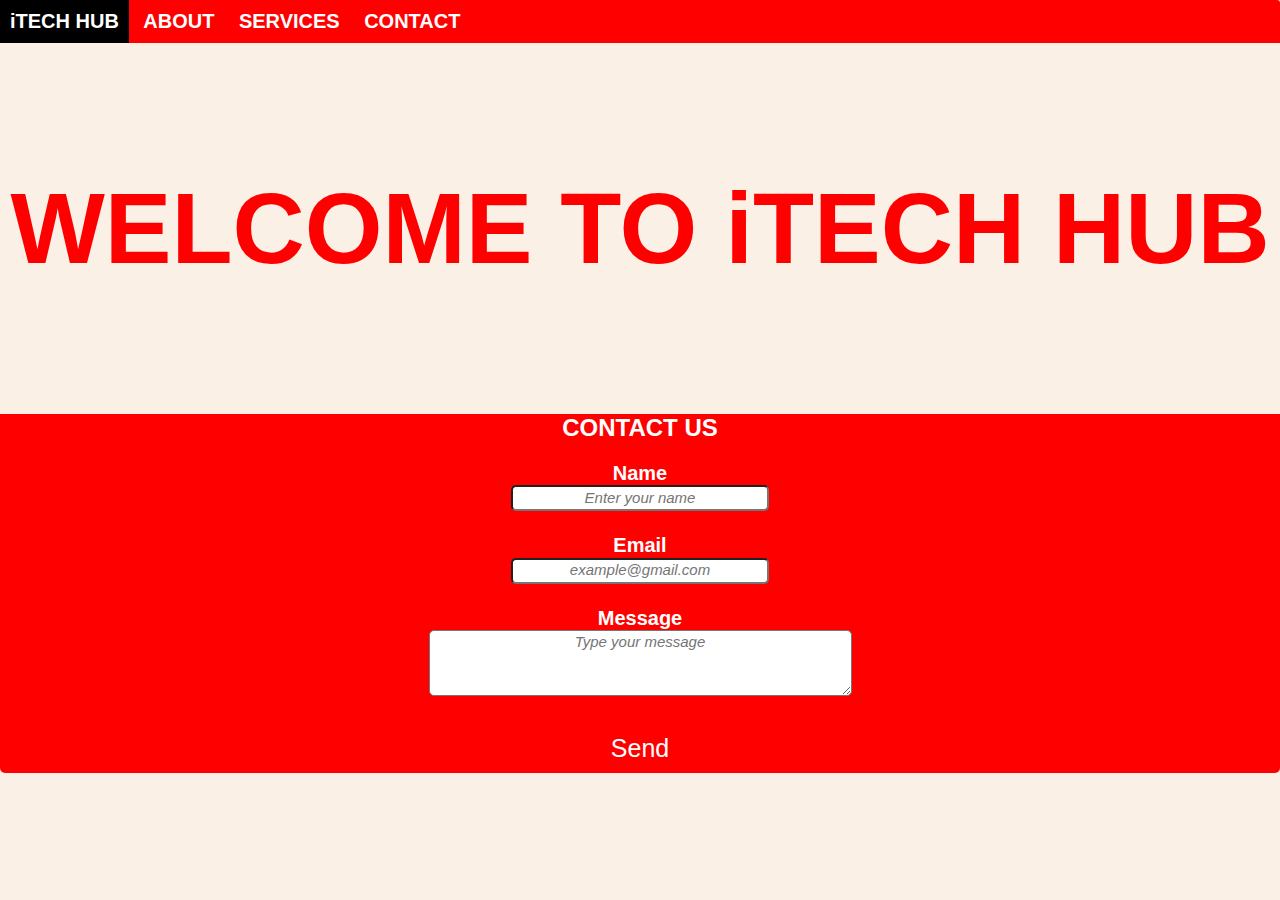
<file: index.html>
<!DOCTYPE html>
<html>
<head>
	<meta charset="utf-8">
	<meta name="viewport" content="width=device-width, initial-scale=1">
	<title>iTECH HUB</title> 
	<link rel="stylesheet" href="style.css">	
</head>

<body>
<strong> 
	<div class="navbar">	
<a class="active" href="index.html">iTECH HUB</a>
<a href="about.html">ABOUT</a> 
<a href="services.html">SERVICES</a>
<a href="contact.html">CONTACT</a>
	</div>

	<div  class="home">
		<strong>
			WELCOME TO iTECH HUB
		</strong>
	</div>

	<div class="bottom">
		<h2>CONTACT US</h2>
		<div class="lbl"> 
<form> 
    <label for="name">Name</label><br>

    <input class="input_area1"type="text" id="name" name="name" placeholder="Enter your name"><br>

   <br> <label for="email">Email</label><br>

    <input   class="input_area1" type="email" id="email" name="email" placeholder="example@gmail.com"><br>

   <br> <label for="message">Message</label><br>

  <textarea class="input_area" id="message" name="message" rows="4" cols="50" placeholder="Type your message"></textarea><br>

   <br> <input class="btn_submit" type="submit" value="Send">
</strong>
</form>
</div>
	</div>
</body>
</html>
</file>
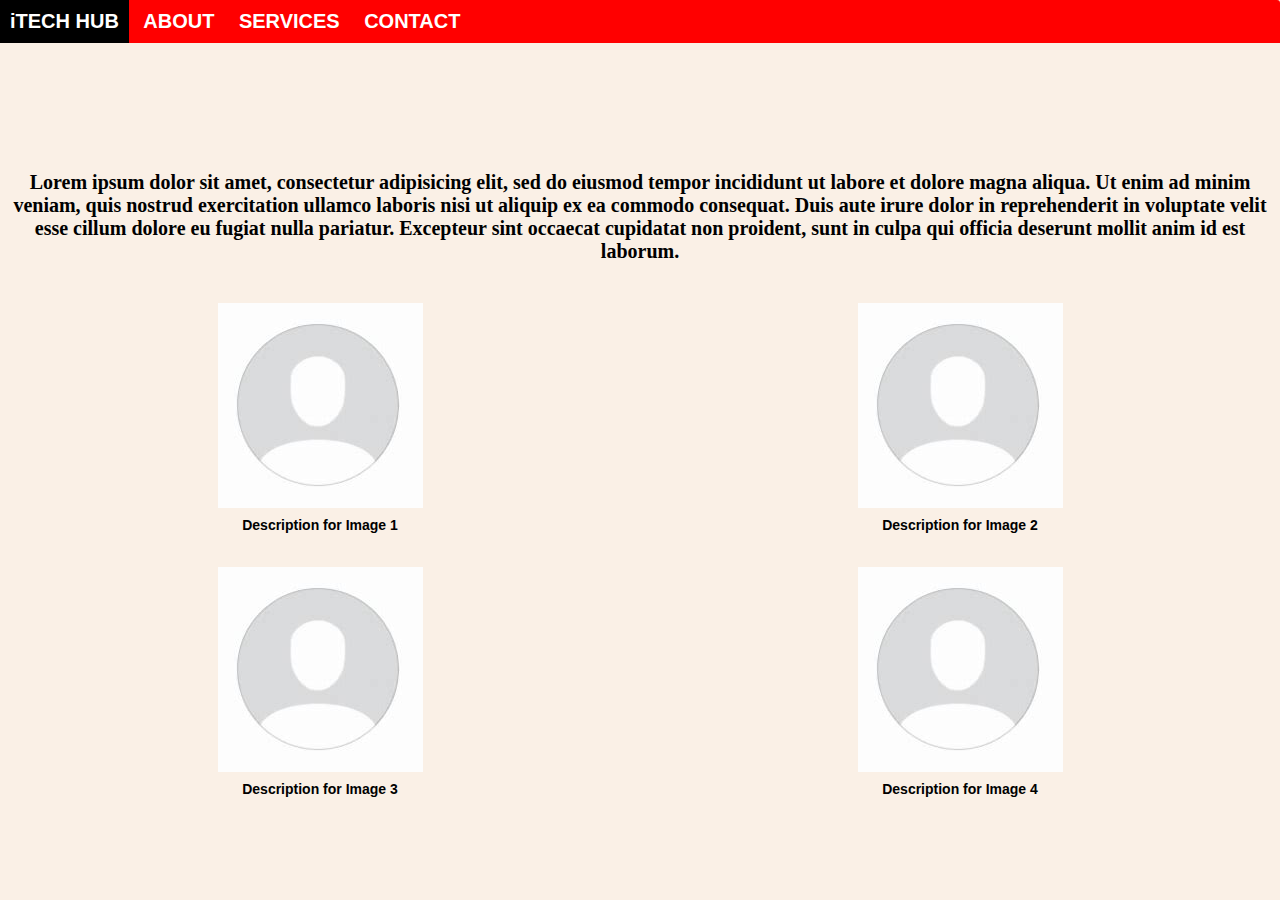
<file: about.html>
<!DOCTYPE html>
<html>
<head>
	<meta charset="utf-8">
	<meta name="viewport" content="width=device-width, initial-scale=1">
	<title>iTECH HUB</title>

	<link rel="stylesheet" href="style.css">	 
</head>

<body>
	<strong>
	<div class="navbar">	
<a class="active" href="index.html">iTECH HUB</a>
<a href="about.html">ABOUT</a> 
<a href="services.html">SERVICES</a>
<a href="contact.html">CONTACT</a>
</p>
	</div>

<div class="lorem1">
	Lorem ipsum dolor sit amet, consectetur adipisicing elit, sed do eiusmod
	tempor incididunt ut labore et dolore magna aliqua. Ut enim ad minim veniam,
	quis nostrud exercitation ullamco laboris nisi ut aliquip ex ea commodo
	consequat. Duis aute irure dolor in reprehenderit in voluptate velit esse
	cillum dolore eu fugiat nulla pariatur. Excepteur sint occaecat cupidatat non
	proident, sunt in culpa qui officia deserunt mollit anim id est laborum.
</div>

<div class="gallery">
	<div class="image">
	  <img src="images/no_profile.jpg" >
	  <p>Description for Image 1</p>
	</div>
	<div class="image">
	  <img src="images/no_profile.jpg">
	  <p>Description for Image 2</p>
	</div>
	<div class="image">
	  <img src="images/no_profile.jpg" >
	  <p>Description for Image 3</p>
	</div>
	<div class="image">
	  <img src="images/no_profile.jpg">
	  <p>Description for Image 4</p>
	</div>
  

	</div>
	</strong>
  
</body>
</html>
</file>
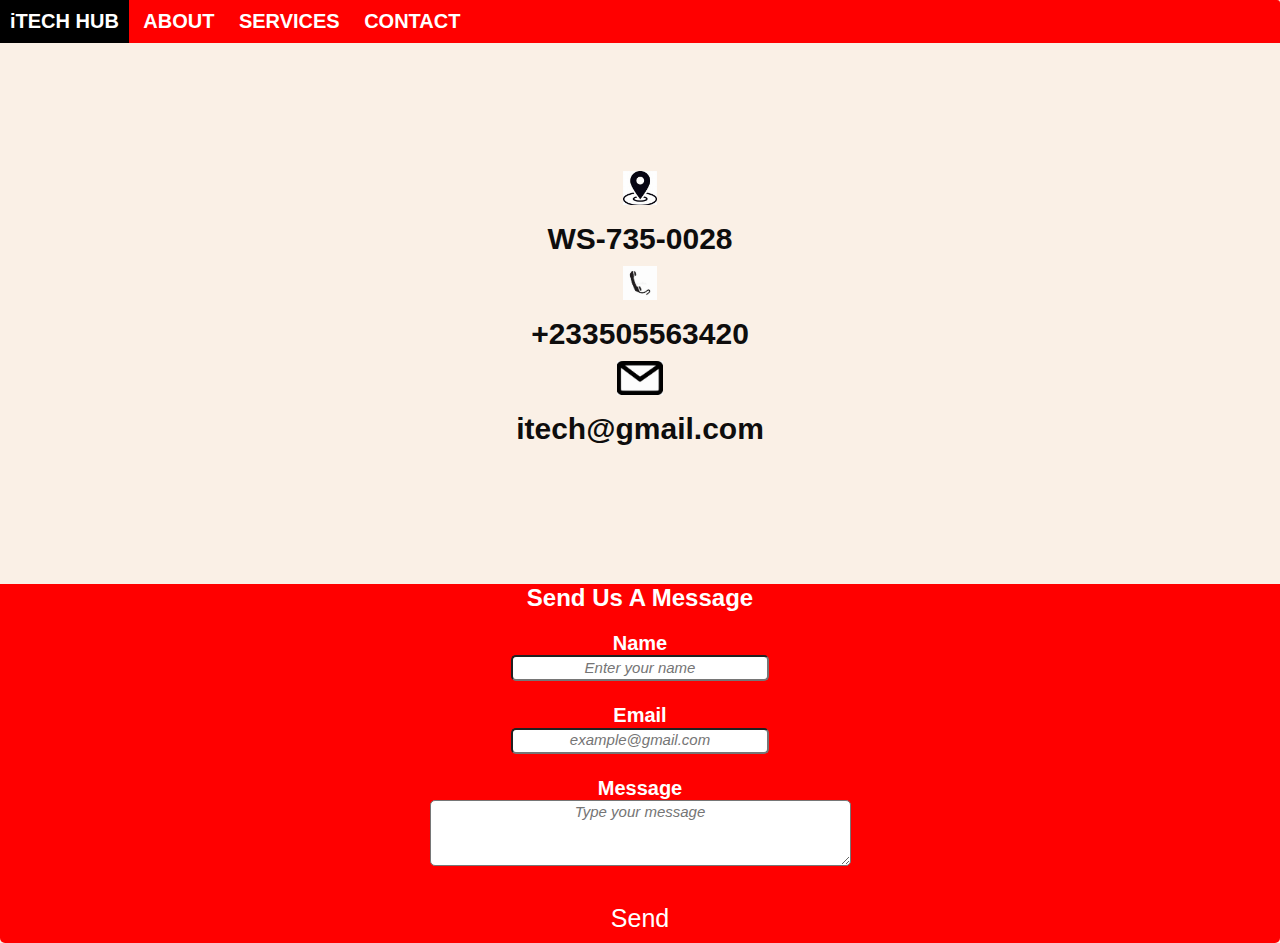
<file: contact.html>
<!DOCTYPE html>
<html>
<head>
	<meta charset="utf-8">
	<meta name="viewport" content="width=device-width, initial-scale=1">
	<title>iTECH HUB</title>

	<link rel="stylesheet" href="style.css">
	
	 
</head>

<body>
<strong> 
	<div class="navbar">
		
<a class="active" href="index.html">iTECH HUB</a>

<a href="about.html">ABOUT</a> 

<a href="services.html">SERVICES</a>

<a href="contact.html">CONTACT</a>
</p>
	</div>

	<div class="my_con">
		<img src="images/loc.jpg" class="_loc"><br> <a href="https://maps.app.goo.gl/8Ugr8FQ4xNuySYBv7" class="mail">WS-735-0028</a>
		<br>
		<img src="images/phone.jpg" class="_loc1"><br><a href="tel:+233505563420" class="mail">+233505563420</a>

		<br>
		<img src="images/email.jpg" class="_loc"><br> <a href="mailto:paulkweku26@gmail.com" class="mail">itech@gmail.com</a>
	</div>

	<div class="bottom">
		<h2>Send Us A Message</h2>

	<div class="lbl"> 
<form>
	
    <label for="name">Name</label><br>

    <input class="input_area1"type="text" id="name" name="name" placeholder="Enter your name"><br>

   <br> <label for="email">Email</label><br>

    <input   class="input_area1" type="email" id="email" name="email" placeholder="example@gmail.com"><br>

   <br> <label for="message">Message</label><br>

  <textarea class="input_area" id="message" name="message" rows="4" cols="50" placeholder="Type your message"></textarea><br>

   <br> <input class="btn_submit" type="submit" value="Send">
</form>
</div>
	</div>
</strong>
</body>
</html>
</file>
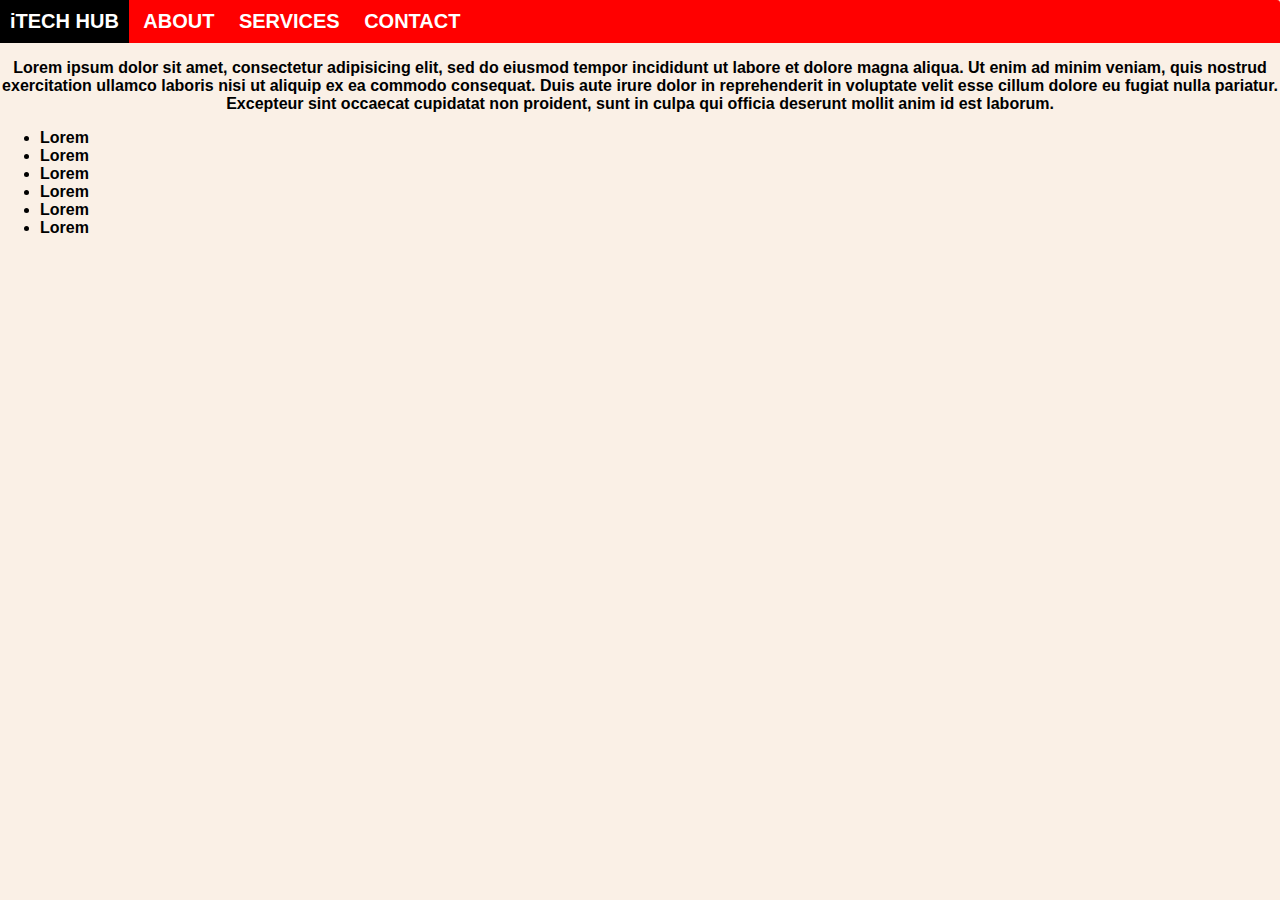
<file: services.html>
<!DOCTYPE html>
<html>
<head>
	<meta charset="utf-8">
	<meta name="viewport" content="width=device-width, initial-scale=1">
	<title>iTECH HUB</title>
	<link rel="stylesheet" href="style.css">	
 </head>

<body>
	<strong>
	<div class="navbar">		
<a class="active" href="index.html">iTECH HUB</a>
<a href="about.html">ABOUT</a> 
<a href="services.html">SERVICES</a>
<a href="contact.html">CONTACT</a>
</p>
	</div>
	
<div class="Lorem2">
 Lorem ipsum dolor sit amet, consectetur adipisicing elit, sed do eiusmod
 tempor incididunt ut labore et dolore magna aliqua. Ut enim ad minim veniam,
 quis nostrud exercitation ullamco laboris nisi ut aliquip ex ea commodo
 consequat. Duis aute irure dolor in reprehenderit in voluptate velit esse
 cillum dolore eu fugiat nulla pariatur. Excepteur sint occaecat cupidatat non
 proident, sunt in culpa qui officia deserunt mollit anim id est laborum.
</div>

<div class="list">
<ul>
	<li>Lorem</li>
	<li>Lorem</li>
	<li>Lorem</li>
	<li>Lorem</li>
	<li>Lorem</li>
	<li>Lorem</li>
</ul>
	</div> 
	</strong>
</body>
</html>
</file>
<file: style.css>
body {
    font-family: Arial, sans-serif;
    margin: 0;
    padding: 0;
    background-color:linen;
  }

.navbar {
  background-color: red; 	
  border-radius: 3px;
  border-bottom-right-radius: 0px;  
}

a{
  text-decoration: none;
  text-align: center;
  display: inline-block;
  padding: 10px;
  color: white;
  font-family: sans-serif;
  font-size: 20px;
}

.navbar a:hover{
background-color: #ddd;
margin-left: auto;
}

.navbar a.active {
    background-color:black;
    color: white;
    border-radius: 5px;
    border-top-right-radius: 0;
    border-radius: 0; 
}

.home{
    text-align: center;
    margin-top: 10%;
    font-size: 100px;
    color: red;
    font-family: sans-serif;
}

.bottom{
    color: white;
    background-color: red;
    font-family: sans-serif;
    text-align: center;
    margin-top: 10%;
    border-radius: 5px;
    border-top-left-radius:0px ;
    border-top-right-radius: 0px;   
}

.lbl{
    text-align: center;
    font-size: 20px;
}

.btn_submit{
    
        padding: 10px 20px;
        font-size: 25px;
        background-color:red;
        color: #fff;
        border: none;
        border-radius: 0px;
        cursor: pointer;     
}

.btn_submit:hover{
  background-color:black;
  border-radius: 10px;

}

::placeholder{
    text-align: center;
    font-family: sans-serif;
    font-size: 15px;
  font-style: italic;
}

.lorem1{
	text-align: center;
	font-size: 20px;
	font-family: serif;
	margin-top: 10%;
}

.Lorem2{
	text-align: center;
}

.lorem3{
  
  text-align: center;
}

.input_area{
    border-radius: 5px;
}

.input_area1{
  border-radius: 5px;
  height: 20px;
  width: 250px;
}

.gallery {
  display: flex;
  flex-wrap: wrap;
  margin-top: 30px;
  text-align: center;
}

.image {
  flex: 1 0 50%; /* Two images per row */
  padding: 10px;
  box-sizing: border-box;
}

.image img {
  max-width: 100%;
  height: auto;
}

.image p {
  margin-top: 5px;
  font-size: 14px;
}
.my_con{
margin-top: 10%;
text-align: center;
font-family: sans-serif;
font-size: 30px;
}

.mail {
  color: rgb(14, 13, 13);
  font-size: 30px;
}

._loc{
  height: 34px;
  border: none;
  padding: auto;
}

._loc1{
  height: 34px;
}
</file>
